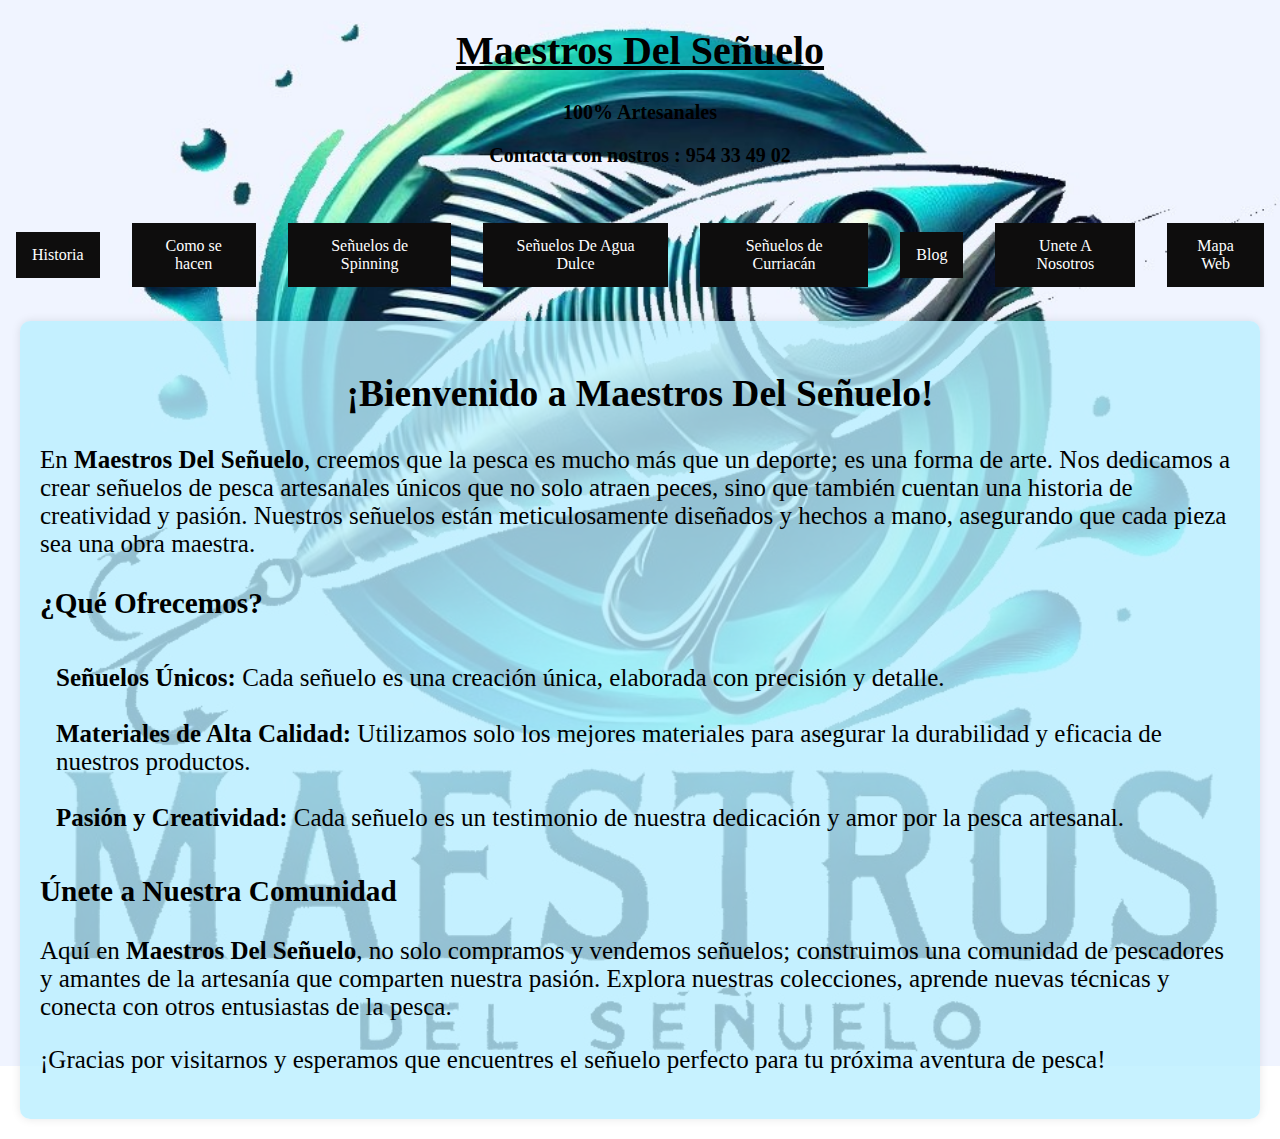
<file: index.html>
<!DOCTYPE html>
<html lang="en">
<head>
    <meta charset="UTF-8">
    <meta name="viewport" content="width=device-width, initial-scale=1.0">
    <title>INDICE</title>
</head>
<style>
    body {
        background-image: url('imagenes/Proyecto\ nuevo1.jpg'); /* Fondo de pantalla con imagen */
        background-size: cover; /* La imagen cubre toda la pantalla */
        background-repeat: no-repeat; /* La imagen no se repite */
        background-attachment: fixed; /* La imagen de fondo está fija al desplazarse */
        margin: 0; 
        padding: 0; 
    }

    .contenido {
        display: flex;
        margin: 20px;
        font-size: 25px; 
    }

    ul {
        list-style-type: none; 
        margin: 0;
        padding: 0; 
        width: 150px; 
        height: max-content; 
    }

    .horizontal {
        display: flex; 
        list-style-type: none; 
        margin: 0; 
        padding: 0; 
        justify-content: center; 
        align-items: center; 
    }

    .horizontal li {
        float: left; 
    }

    .horizontal li a {
        display: block; 
        color: rgb(255, 255, 255); 
        text-align: center; 
        padding: 14px 16px; 
        text-decoration: none; 
        align-items: center;
    }

    .horizontal li a:hover {
        background-color: #fdfcfc; 
    }

    li {
        padding: 14px 16px; 
    }

    li a {
        text-decoration: none; 
        display: block; 
        background-color: rgb(14, 13, 13); 
        text-align: center;
    }

    li a:hover {
        background-color: #555; 
        color: rgb(6, 207, 214); 
    }

    .intro {
        padding: 20px; 
        background-color: rgba(185, 239, 255, 0.8); /* Fondo de color transparente */
        border-radius: 10px; /* Esquinas redondeadas */
        box-shadow: 0px 0px 10px rgba(0, 0, 0, 0.1); 
        flex-grow: 1; /* Esto hace que el contenedor ocupe el espacio disponible */
    }

    .intro ul {
        width: 100%; 
        background-color: transparent; /* Fondo transparente */
    }

    .intro ul li {
        background-color: transparent; /* Fondo transparente de los elementos de la lista */
    }
</style>
<body>
    <u><h1 style="text-align: center;font-size: 40px;">Maestros Del Señuelo</h1></u> 
    <b><sub><p style="text-align: center;font-size: 20px;">100% Artesanales</p></sub></b> 
    <b><sup><p style="text-align: center;font-size: 20px;">Contacta con nostros : 954 33 49 02</p></sup></b> 
    <br>
    <ol class="horizontal">  <!-- Lista ordenada para el indice horizontal de la pagina -->
        <li><a href="Historia.html">Historia</a></li> 
        <li><a href="Como se hacen.html">Como se hacen</a></li> 
        <li><a href="Catalogo1.html">Señuelos de Spinning</a></li> 
        <li><a href="Catalogo2.html">Señuelos De Agua Dulce </a></li> 
        <li><a href="Catalogo3.html">Señuelos de Curriacán</a></li> 
        <li><a href="Blog.html">Blog</a></li> 
        <li><a href="Formulario.html">Unete A Nosotros</a></li> 
        <li><a href="mapaWeb.drawio.html">Mapa Web</a></li> 
        <br>
    </ol> 
    <div class="contenido">
        <div class="intro">
            <h2 style="text-align: center;">¡Bienvenido a Maestros Del Señuelo!</h2> 
            <p>
                En <b>Maestros Del Señuelo</b>, creemos que la pesca es mucho más que un deporte; es una forma de arte. Nos dedicamos a crear señuelos de pesca artesanales únicos que no solo atraen peces, sino que también cuentan una historia de creatividad y pasión. Nuestros señuelos están meticulosamente diseñados y hechos a mano, asegurando que cada pieza sea una obra maestra.
            </p> 
            <h3>¿Qué Ofrecemos?</h3> 
            <ul>
                <li><b>Señuelos Únicos:</b> Cada señuelo es una creación única, elaborada con precisión y detalle.</li>
                <li><b>Materiales de Alta Calidad:</b> Utilizamos solo los mejores materiales para asegurar la durabilidad y eficacia de nuestros productos.</li> 
                <li><b>Pasión y Creatividad:</b> Cada señuelo es un testimonio de nuestra dedicación y amor por la pesca artesanal.</li> 
            </ul>
            <h3>Únete a Nuestra Comunidad</h3> 
            <p>
                Aquí en <b>Maestros Del Señuelo</b>, no solo compramos y vendemos señuelos; construimos una comunidad de pescadores y amantes de la artesanía que comparten nuestra pasión. Explora nuestras colecciones, aprende nuevas técnicas y conecta con otros entusiastas de la pesca.
            </p> 
            <p>
                ¡Gracias por visitarnos y esperamos que encuentres el señuelo perfecto para tu próxima aventura de pesca! 
            </p> 
        </div> 
    </div> 
</body>
</html>
</file>
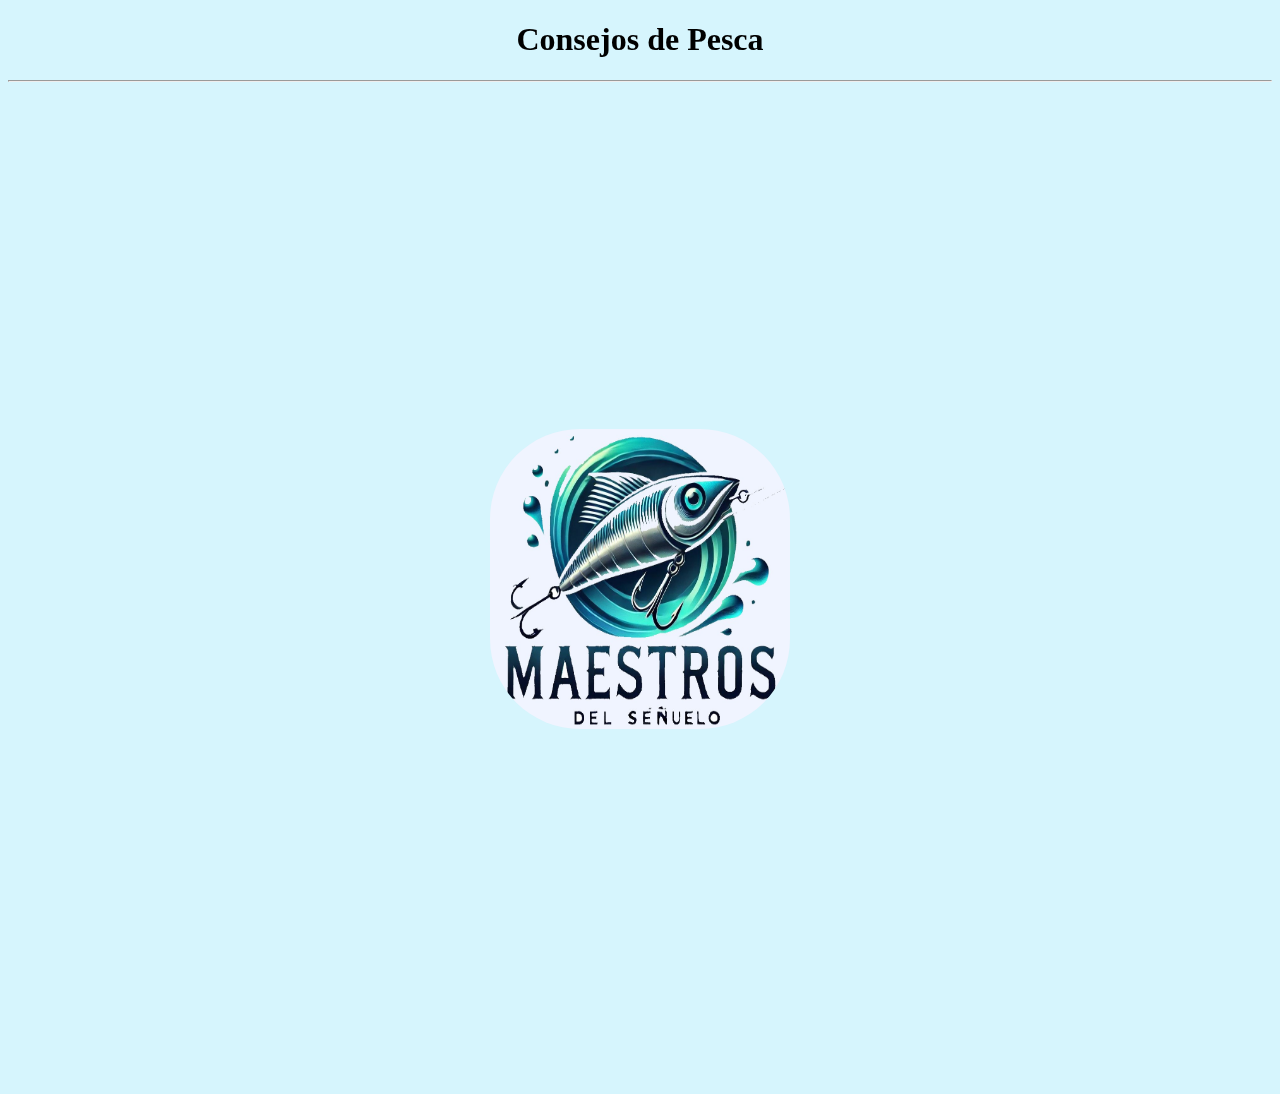
<file: Blog.html>
<!DOCTYPE html>
<html lang="en">
<head>
    <meta charset="UTF-8">
    <meta name="viewport" content="width=device-width, initial-scale=1.0">
    <title>Blog</title>
    <style>
        body{
            background-color: rgba(204, 243, 253, 0.8);
        }

        img {
           width: 300px;
           height: 300px;
            margin: 20px 0;
            display: block;
            margin-left: auto;
            margin-right: auto;
            border-radius: 30%; /* Hace la imagen redonda */
        }
     
  
    </style>
</head>
<body>
    <h1 style="text-align: center;">Consejos de Pesca</h1>
    <hr>
    <iframe width="560" height="315" src="https://www.youtube.com/embed/ySvZyBfQXmE?si=6pF2DcX33QHynr-5" title="YouTube video player" frameborder="0" allow="accelerometer; autoplay; clipboard-write; encrypted-media; gyroscope; picture-in-picture; web-share" referrerpolicy="strict-origin-when-cross-origin" allowfullscreen></iframe>
    <iframe width="560" height="315" src="https://www.youtube.com/embed/ASrV2u-Stz0?si=8XwWPDR9fpANNMyu" title="YouTube video player" frameborder="0" allow="accelerometer; autoplay; clipboard-write; encrypted-media; gyroscope; picture-in-picture; web-share" referrerpolicy="strict-origin-when-cross-origin" allowfullscreen style="float: right;"></iframe>
    <br>
    <a href="index.html"><img src="imagenes/Proyecto nuevo1.jpg" alt=""></a>
    <iframe width="560" height="315" src="https://www.youtube.com/embed/_3SJUgZlntc?si=CzW5LL5OQl3BsQ67" title="YouTube video player" frameborder="0" allow="accelerometer; autoplay; clipboard-write; encrypted-media; gyroscope; picture-in-picture; web-share" referrerpolicy="strict-origin-when-cross-origin" allowfullscreen style="float: right;"></iframe>
    <br>
    <iframe width="560" height="315" src="https://www.youtube.com/embed/IUwFAgJWAr8?si=6axOsD2-V3FxVCJ_" title="YouTube video player" frameborder="0" allow="accelerometer; autoplay; clipboard-write; encrypted-media; gyroscope; picture-in-picture; web-share" referrerpolicy="strict-origin-when-cross-origin" allowfullscreen></iframe>
   
</body>
</html>
</file>
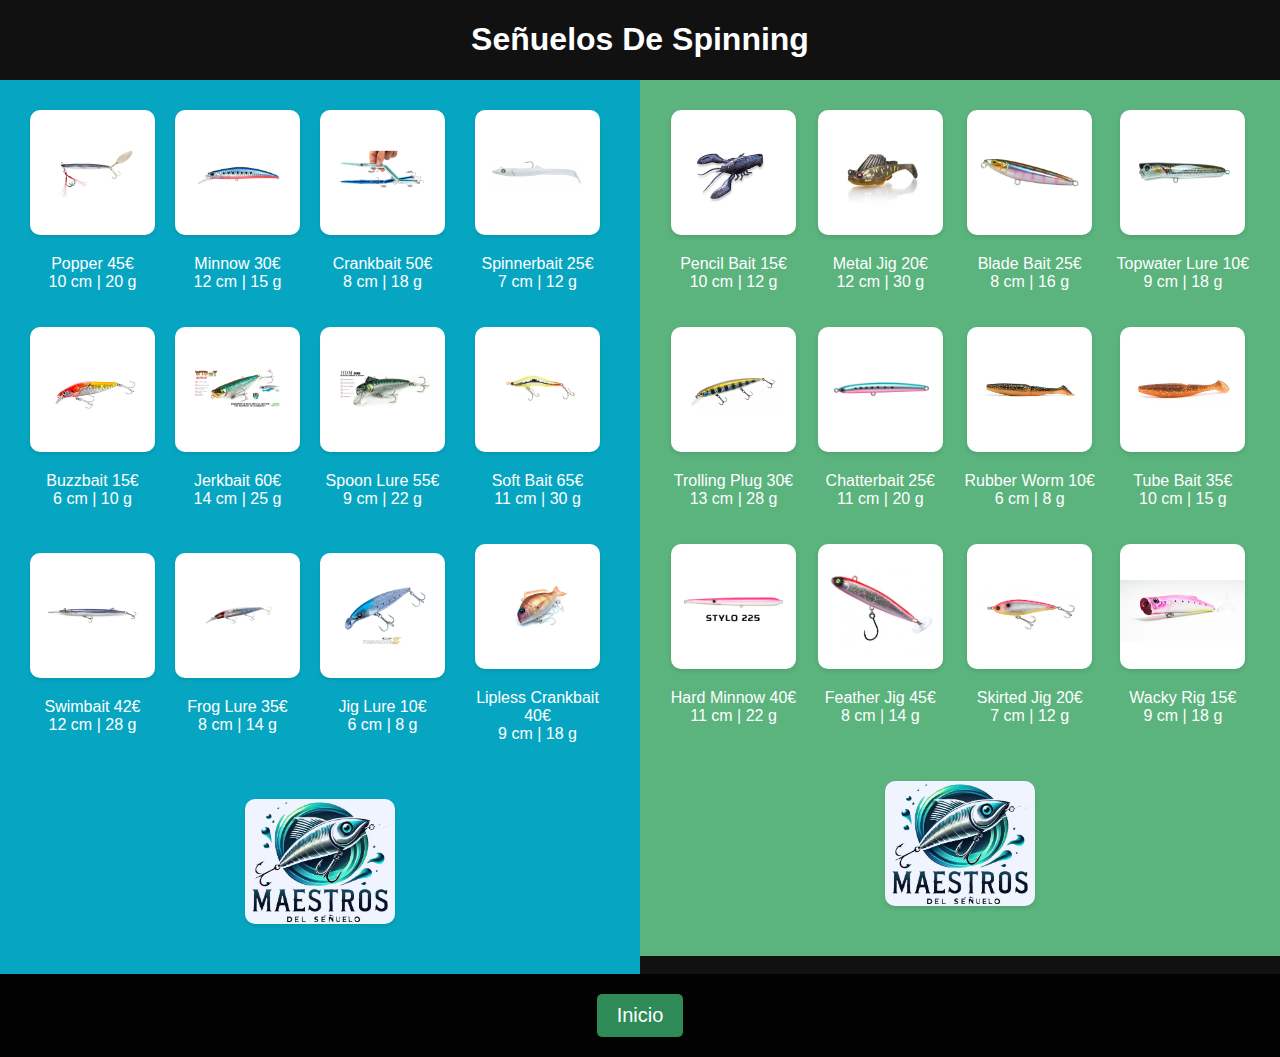
<file: Catalogo1.html>
<!DOCTYPE html>
<html lang="en">
<head>
    <meta charset="UTF-8">
    <meta name="viewport" content="width=device-width, initial-scale=1.0">
    <title>Catálogo</title>
    <link rel="stylesheet" href="estilosCatalogos.css"><!-- Te lleva a una pagina de estilos css-->
</head>
<body>
    <h1 style="text-align: center; color: white;">Señuelos De Spinning</h1>
    <div class="container">
        <div id="azul" class="derecha">
            <table> <!-- Tabla donde se almacena el catalogo -->
                <tr>
                    <td><img src="imagenes/catalogo1/catalogo1.jpg" alt="Popper"><p>Popper 45€<br>10 cm | 20 g</p></td>
                    <td><img src="imagenes/catalogo1/catalogo2.jpg" alt="Minnow"><p>Minnow 30€<br>12 cm | 15 g</p></td>
                    <td><img src="imagenes/catalogo1/catalogo3.jpg" alt="Crankbait"><p>Crankbait 50€<br>8 cm | 18 g</p></td>
                    <td><img src="imagenes/catalogo1/catalogo4.jpg" alt="Spinnerbait"><p>Spinnerbait 25€<br>7 cm | 12 g</p></td>
                </tr>
                <tr>
                    <td><img src="imagenes/catalogo1/catalago5.jpg" alt="Buzzbait"><p>Buzzbait 15€<br>6 cm | 10 g</p></td>
                    <td><img src="imagenes/catalogo1/catalogo6.jpg" alt="Jerkbait"><p>Jerkbait 60€<br>14 cm | 25 g</p></td>
                    <td><img src="imagenes/catalogo1/catalogo7.jpg" alt="Spoon Lure"><p>Spoon Lure 55€<br>9 cm | 22 g</p></td>
                    <td><img src="imagenes/catalogo1/catalogo8.jpg" alt="Soft Bait"><p>Soft Bait 65€<br>11 cm | 30 g</p></td>
                </tr>
                <tr>
                    <td><img src="imagenes/catalogo1/catalogo9.jpg" alt="Swimbait"><p>Swimbait 42€<br>12 cm | 28 g</p></td>
                    <td><img src="imagenes/catalogo1/catalogo10.jpg" alt="Frog Lure"><p>Frog Lure 35€<br>8 cm | 14 g</p></td>
                    <td><img src="imagenes/catalogo1/catalogo11.jpg" alt="Jig Lure"><p>Jig Lure 10€<br>6 cm | 8 g</p></td>
                    <td><img src="imagenes/catalogo1/catalogo12.jpg" alt="Lipless Crankbait"><p>Lipless Crankbait 40€<br>9 cm | 18 g</p></td>
                </tr>
                <tr>
                    <td colspan="4"><img src="imagenes/Proyecto nuevo1.jpg" alt="Escudo Betis" class="imagen"></td>
                </tr>
            </table>
        </div>
        <div id="verde" class="izquierda">
            <table>
                <tr>
                    <td><img src="imagenes/catalogo2/catalogo1.jpg" alt="Pencil Bait"><p>Pencil Bait 15€<br>10 cm | 12 g</p></td>
                    <td><img src="imagenes/catalogo2/catalogo2.jpg" alt="Metal Jig"><p>Metal Jig 20€<br>12 cm | 30 g</p></td>
                    <td><img src="imagenes/catalogo2/catalogo3.jpg" alt="Blade Bait"><p>Blade Bait 25€<br>8 cm | 16 g</p></td>
                    <td><img src="imagenes/catalogo2/catalago4.jpg" alt="Topwater Lure"><p>Topwater Lure 10€<br>9 cm | 18 g</p></td>
                </tr>
                <tr>
                    <td><img src="imagenes/catalogo2/catalogo5.jpg" alt="Trolling Plug"><p>Trolling Plug 30€<br>13 cm | 28 g</p></td>
                    <td><img src="imagenes/catalogo2/catalogo6.jpg" alt="Chatterbait"><p>Chatterbait 25€<br>11 cm | 20 g</p></td>
                    <td><img src="imagenes/catalogo2/catalogo7.jpg" alt="Rubber Worm"><p>Rubber Worm 10€<br>6 cm | 8 g</p></td>
                    <td><img src="imagenes/catalogo2/catalogo8.jpg" alt="Tube Bait"><p>Tube Bait 35€<br>10 cm | 15 g</p></td>
                </tr>
                <tr>
                    <td><img src="imagenes/catalogo2/catalogo9.jpg" alt="Hard Minnow"><p>Hard Minnow 40€<br>11 cm | 22 g</p></td>
                    <td><img src="imagenes/catalogo2/catalogo10.jpg" alt="Feather Jig"><p>Feather Jig 45€<br>8 cm | 14 g</p></td>
                    <td><img src="imagenes/catalogo2/catalogo11.jpg" alt="Skirted Jig"><p>Skirted Jig 20€<br>7 cm | 12 g</p></td>
                    <td><img src="imagenes/catalogo2/catalogo12.jpg" alt="Wacky Rig"><p>Wacky Rig 15€<br>9 cm | 18 g</p></td>
                </tr>
                <tr>
                    <td colspan="4"><img src="imagenes/Proyecto nuevo1.jpg" alt="Escudo Sevilla" class="imagen"></td>
                </tr>
            </table>
        </div>
    </div>
    <footer>
        <a href="index.html"><input type="button" value="Inicio"></a><!--Boton que al pulsarlo te lleva a la pagina de inicio-->
    </footer>
</body>
</html>
</file>
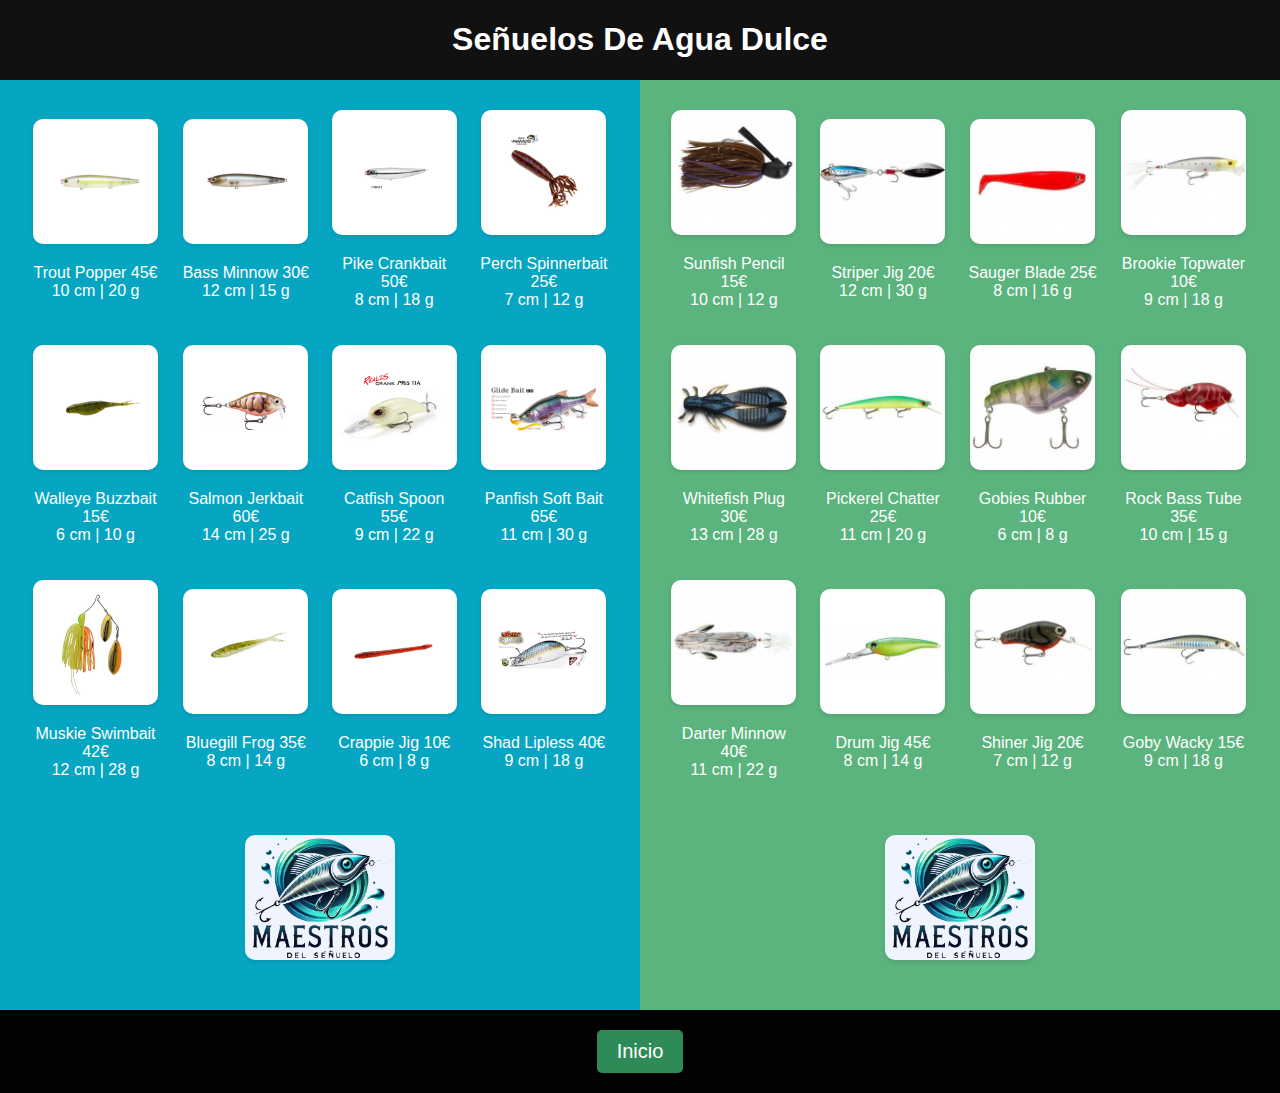
<file: Catalogo2.html>
<!DOCTYPE html>
<html lang="en">
<head>
    <meta charset="UTF-8">
    <meta name="viewport" content="width=device-width, initial-scale=1.0">
    <title>Catalogo2</title>
    <link rel="stylesheet" href="estilosCatalogos.css"><!-- Te lleva a una pagina de estilos css-->
</head>
<body>
<h1 style="text-align: center; color: white;">Señuelos De Agua Dulce</h1>
<div class="container">
    <div id="azul" class="derecha">
        <table><!-- Tabla donde se almacena el catalogo -->
            <tr>
                <td><img src="imagenes/aguaDulce/foto1.jpg" alt="Trout Popper"><p>Trout Popper 45€<br>10 cm | 20 g</p></td>
                <td><img src="imagenes/aguaDulce/foto2.jpg" alt="Bass Minnow"><p>Bass Minnow 30€<br>12 cm | 15 g</p></td>
                <td><img src="imagenes/aguaDulce/foto3.jpg" alt="Pike Crankbait"><p>Pike Crankbait 50€<br>8 cm | 18 g</p></td>
                <td><img src="imagenes/aguaDulce/foto4.jpg" alt="Perch Spinnerbait"><p>Perch Spinnerbait 25€<br>7 cm | 12 g</p></td>
            </tr>
            <tr>
                <td><img src="imagenes/aguaDulce/foto5.jpg" alt="Walleye Buzzbait"><p>Walleye Buzzbait 15€<br>6 cm | 10 g</p></td>
                <td><img src="imagenes/aguaDulce/foto6.jpg" alt="Salmon Jerkbait"><p>Salmon Jerkbait 60€<br>14 cm | 25 g</p></td>
                <td><img src="imagenes/aguaDulce/foto7.jpg" alt="Catfish Spoon"><p>Catfish Spoon 55€<br>9 cm | 22 g</p></td>
                <td><img src="imagenes/aguaDulce/foto8.jpg" alt="Panfish Soft Bait"><p>Panfish Soft Bait 65€<br>11 cm | 30 g</p></td>
            </tr>
            <tr>
                <td><img src="imagenes/aguaDulce/foto9.jpg" alt="Muskie Swimbait"><p>Muskie Swimbait 42€<br>12 cm | 28 g</p></td>
                <td><img src="imagenes/aguaDulce/foto10.jpg" alt="Bluegill Frog"><p>Bluegill Frog 35€<br>8 cm | 14 g</p></td>
                <td><img src="imagenes/aguaDulce/foto11.jpg" alt="Crappie Jig"><p>Crappie Jig 10€<br>6 cm | 8 g</p></td>
                <td><img src="imagenes/aguaDulce/foto12.jpg" alt="Shad Lipless"><p>Shad Lipless 40€<br>9 cm | 18 g</p></td>
            </tr>
            <tr>
                <td colspan="4"><img src="imagenes/Proyecto nuevo1.jpg" alt="Escudo Betis" class="imagen"></td>
            </tr>
        </table>
    </div>
    <div id="verde" class="izquierda">
        <table>
            <tr>
                <td><img src="imagenes/aguaDulce/foto13.jpg" alt="Sunfish Pencil"><p>Sunfish Pencil 15€<br>10 cm | 12 g</p></td>
                <td><img src="imagenes/aguaDulce/foto14.jpg" alt="Striper Jig"><p>Striper Jig 20€<br>12 cm | 30 g</p></td>
                <td><img src="imagenes/aguaDulce/foto15.jpg" alt="Sauger Blade"><p>Sauger Blade 25€<br>8 cm | 16 g</p></td>
                <td><img src="imagenes/aguaDulce/foto16.jpg" alt="Brookie Topwater"><p>Brookie Topwater 10€<br>9 cm | 18 g</p></td>
            </tr>
            <tr>
                <td><img src="imagenes/aguaDulce/foto17.jpg" alt="Whitefish Plug"><p>Whitefish Plug 30€<br>13 cm | 28 g</p></td>
                <td><img src="imagenes/aguaDulce/foto18.jpg" alt="Pickerel Chatter"><p>Pickerel Chatter 25€<br>11 cm | 20 g</p></td>
                <td><img src="imagenes/aguaDulce/foto19.jpg" alt="Gobies Rubber"><p>Gobies Rubber 10€<br>6 cm | 8 g</p></td>
                <td><img src="imagenes/aguaDulce/foto20.jpg" alt="Rock Bass Tube"><p>Rock Bass Tube 35€<br>10 cm | 15 g</p></td>
            </tr>
            <tr>
                <td><img src="imagenes/aguaDulce/foto21.jpg" alt="Darter Minnow"><p>Darter Minnow 40€<br>11 cm | 22 g</p></td>
                <td><img src="imagenes/aguaDulce/foto22.jpg" alt="Drum Jig"><p>Drum Jig 45€<br>8 cm | 14 g</p></td>
                <td><img src="imagenes/aguaDulce/foto23.jpg" alt="Shiner Jig"><p>Shiner Jig 20€<br>7 cm | 12 g</p></td>
                <td><img src="imagenes/aguaDulce/foto24.jpg" alt="Goby Wacky"><p>Goby Wacky 15€<br>9 cm | 18 g</p></td>
            </tr>
            <tr>
                <td colspan="4"><img src="imagenes/Proyecto nuevo1.jpg" alt="Escudo Sevilla" class="imagen"></td>
            </tr>
        </table>
    </div>
</div>
<footer>
    <a href="index.html"><input type="button" value="Inicio"></a><!--Boton que al pulsarlo te lleva a la pagina de inicio-->
</footer>
</body>
</html>
</file>
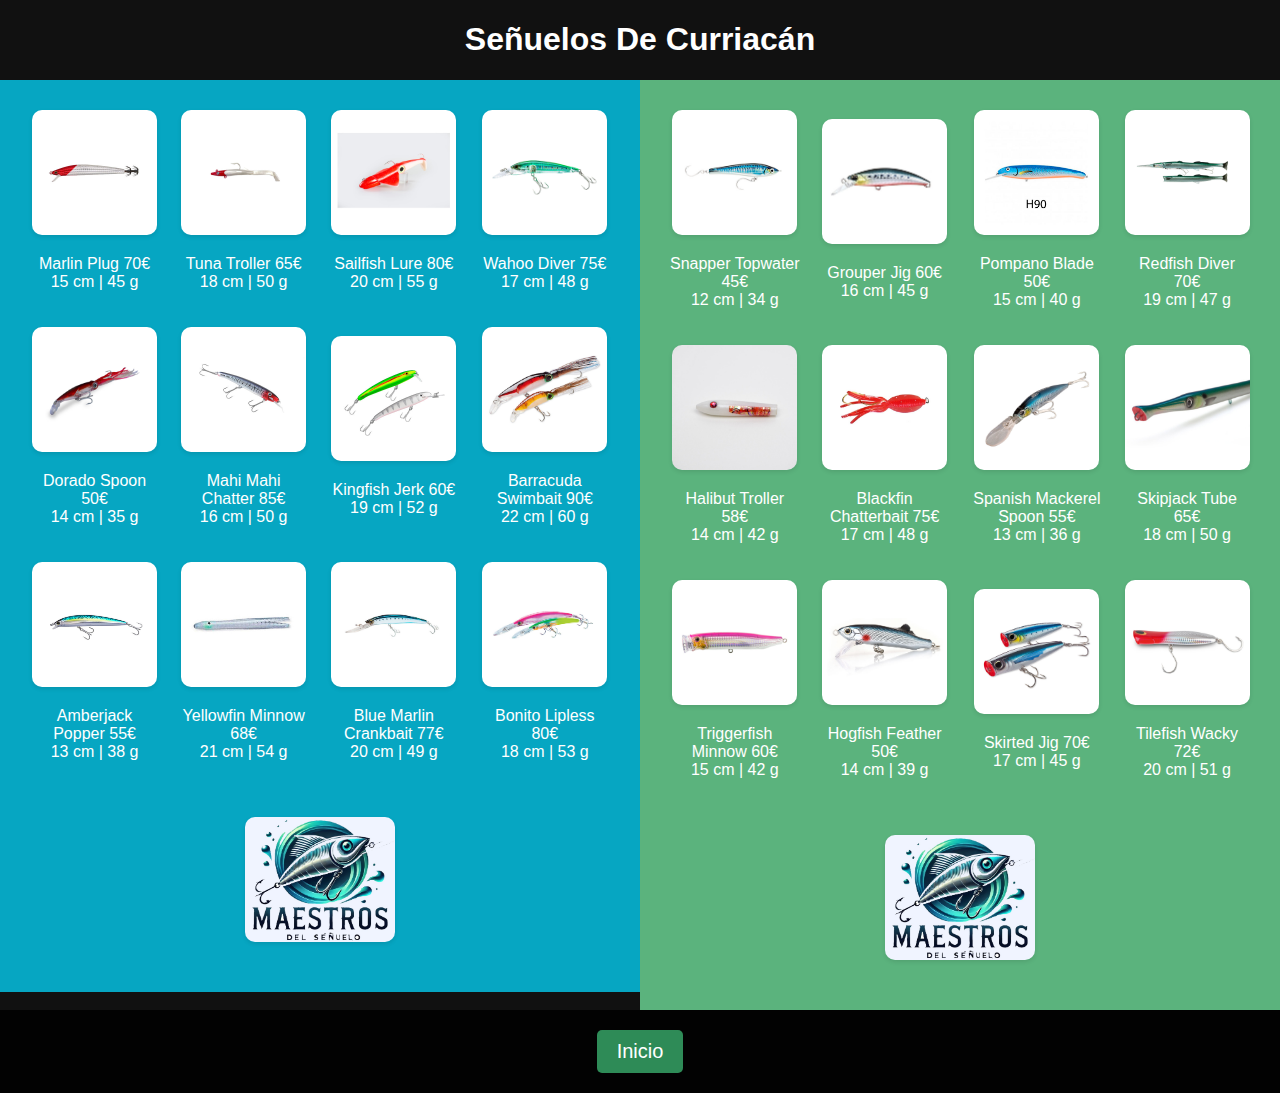
<file: Catalogo3.html>
<!DOCTYPE html>
<html lang="en">
<head>
    <meta charset="UTF-8">
    <meta name="viewport" content="width=device-width, initial-scale=1.0">
    <title>Catalogo3</title>
    <link rel="stylesheet" href="estilosCatalogos.css"><!-- Te lleva a una pagina de estilos css-->
</head>
<body>
<h1 style="text-align: center; color: white;">Señuelos De Curriacán</h1>
<div class="container">
    <div id="azul" class="derecha">
        <table><!-- Tabla donde se almacena el catalogo -->
            <tr>
                <td><img src="imagenes/señuelosCurriacan/foto1.jpg" alt="Marlin Plug"><p>Marlin Plug 70€<br>15 cm | 45 g</p></td>
                <td><img src="imagenes/señuelosCurriacan/foto2.jpg" alt="Tuna Troller"><p>Tuna Troller 65€<br>18 cm | 50 g</p></td>
                <td><img src="imagenes/señuelosCurriacan/foto3.jpg" alt="Sailfish Lure"><p>Sailfish Lure 80€<br>20 cm | 55 g</p></td>
                <td><img src="imagenes/señuelosCurriacan/foto4.jpg" alt="Wahoo Diver"><p>Wahoo Diver 75€<br>17 cm | 48 g</p></td>
            </tr>
            <tr>
                <td><img src="imagenes/señuelosCurriacan/foto5.jpg" alt="Dorado Spoon"><p>Dorado Spoon 50€<br>14 cm | 35 g</p></td>
                <td><img src="imagenes/señuelosCurriacan/foto6.jpg" alt="Mahi Mahi Chatter"><p>Mahi Mahi Chatter 85€<br>16 cm | 50 g</p></td>
                <td><img src="imagenes/señuelosCurriacan/foto7.jpg" alt="Kingfish Jerk"><p>Kingfish Jerk 60€<br>19 cm | 52 g</p></td>
                <td><img src="imagenes/señuelosCurriacan/foto8.jpg" alt="Barracuda Swimbait"><p>Barracuda Swimbait 90€<br>22 cm | 60 g</p></td>
            </tr>
            <tr>
                <td><img src="imagenes/señuelosCurriacan/foto9.jpg" alt="Amberjack Popper"><p>Amberjack Popper 55€<br>13 cm | 38 g</p></td>
                <td><img src="imagenes/señuelosCurriacan/foto10.jpg" alt="Yellowfin Minnow"><p>Yellowfin Minnow 68€<br>21 cm | 54 g</p></td>
                <td><img src="imagenes/señuelosCurriacan/foto11.jpg" alt="Blue Marlin Crankbait"><p>Blue Marlin Crankbait 77€<br>20 cm | 49 g</p></td>
                <td><img src="imagenes/señuelosCurriacan/foto12.jpg" alt="Bonito Lipless"><p>Bonito Lipless 80€<br>18 cm | 53 g</p></td>
            </tr>
            <tr>
                <td colspan="4"><img src="imagenes/Proyecto nuevo1.jpg" alt="Escudo Betis" class="imagen"></td>
            </tr>
        </table>
    </div>
    <div id="verde" class="izquierda">
        <table>
            <tr>
                <td><img src="imagenes/señuelosCurriacan/foto13.jpg" alt="Snapper Topwater"><p>Snapper Topwater 45€<br>12 cm | 34 g</p></td>
                <td><img src="imagenes/señuelosCurriacan/foto14.jpg" alt="Grouper Jig"><p>Grouper Jig 60€<br>16 cm | 45 g</p></td>
                <td><img src="imagenes/señuelosCurriacan/foto15.jpg" alt="Pompano Blade"><p>Pompano Blade 50€<br>15 cm | 40 g</p></td>
                <td><img src="imagenes/señuelosCurriacan/foto16.jpg" alt="Redfish Diver"><p>Redfish Diver 70€<br>19 cm | 47 g</p></td>
            </tr>
            <tr>
                <td><img src="imagenes/señuelosCurriacan/foto17.jpg" alt="Halibut Troller"><p>Halibut Troller 58€<br>14 cm | 42 g</p></td>
                <td><img src="imagenes/señuelosCurriacan/foto18.jpg" alt="Blackfin Chatterbait"><p>Blackfin Chatterbait 75€<br>17 cm | 48 g</p></td>
                <td><img src="imagenes/señuelosCurriacan/foto19.jpg" alt="Spanish Mackerel Spoon"><p>Spanish Mackerel Spoon 55€<br>13 cm | 36 g</p></td>
                <td><img src="imagenes/señuelosCurriacan/foto20.jpg" alt="Skipjack Tube"><p>Skipjack Tube 65€<br>18 cm | 50 g</p></td>
            </tr>
            <tr>
                <td><img src="imagenes/señuelosCurriacan/foto21.jpg" alt="Triggerfish Minnow"><p>Triggerfish Minnow 60€<br>15 cm | 42 g</p></td>
                <td><img src="imagenes/señuelosCurriacan/foto22.jpg" alt="Hogfish Feather"><p>Hogfish Feather 50€<br>14 cm | 39 g</p></td>
                <td><img src="imagenes/señuelosCurriacan/foto23.jpg" alt="Skirted Jig"><p>Skirted Jig 70€<br>17 cm | 45 g</p></td>
                <td><img src="imagenes/señuelosCurriacan/foto24.jpg" alt="Tilefish Wacky"><p>Tilefish Wacky 72€<br>20 cm | 51 g</p></td>
            </tr>
            <tr>
                <td colspan="4"><img src="imagenes/Proyecto nuevo1.jpg" alt="Escudo Sevilla" class="imagen"></td>
            </tr>
        </table>
    </div>
</div>
<footer>
    <a href="index.html"><input type="button" value="Inicio"></a><!--Boton que al pulsarlo te lleva a la pagina de inicio-->
</footer>
</body>
</html>
</file>
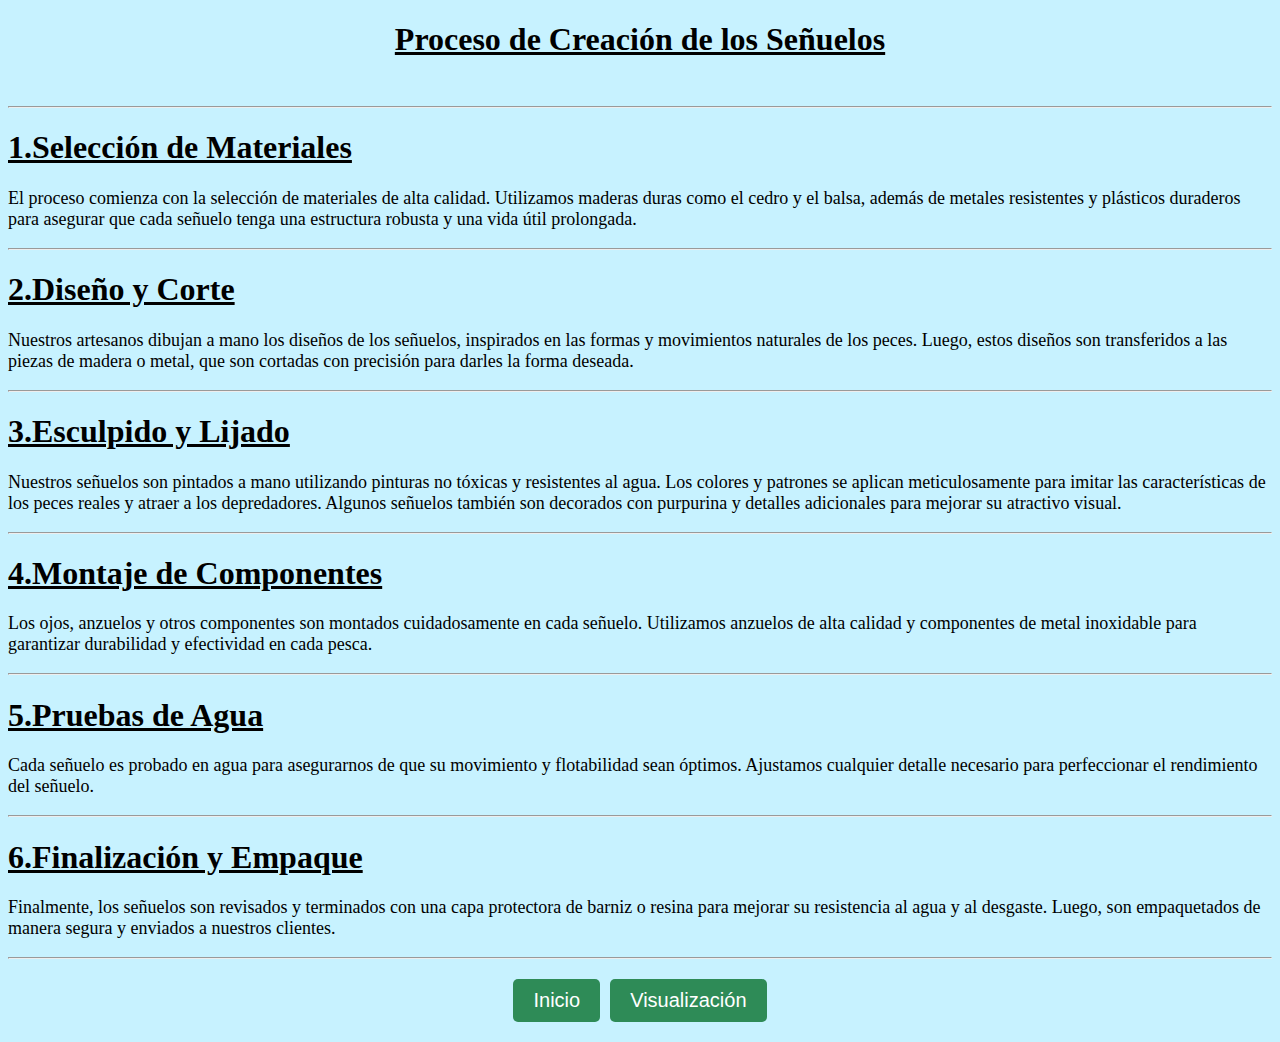
<file: Como se hacen.html>
<!DOCTYPE html>
<html lang="en">
<head>
    <meta charset="UTF-8">
    <meta name="viewport" content="width=device-width, initial-scale=1.0">
    <title>Como se hacen </title>
    <style>
        body{
            background-color: rgba(185, 239, 255, 0.8);
        }
        p{
            font-size: 18px;
        }
        .button-container {
            display: flex;
            justify-content: center;
            margin: 20px;
        }
        input[type="button"] {
            padding: 10px 20px;
            font-size:20px;
            background-color: #2e8b57;
            color: #fff;
            border: none;
            border-radius: 5px;
           
            transition: background-color 0.3s ease;
        }
        input[type="button"]:hover {
            background-color: #1e5b3a;
        }
        h1 ,hr,br,p,u,div {
            animation: aparicion 2s ease-in-out;
        }
        @keyframes aparicion {
            from { opacity: 0; }
            to { opacity: 1; }
        }
    </style>
</head>
<body>
   <u><h1 style="text-align: center;">Proceso de Creación de los Señuelos</h1></u>
    <br><hr>
<u><h1>1.Selección de Materiales</h1></u>
<p>El proceso comienza con la selección de materiales de alta calidad. Utilizamos maderas duras como el cedro y el balsa, además de metales resistentes y plásticos duraderos para asegurar que cada señuelo tenga una estructura robusta y una vida útil prolongada.</p>
<hr>
<u><h1>2.Diseño y Corte</h1></u>
<p>Nuestros artesanos dibujan a mano los diseños de los señuelos, inspirados en las formas y movimientos naturales de los peces. Luego, estos diseños son transferidos a las piezas de madera o metal, que son cortadas con precisión para darles la forma deseada.</p>
<hr>
<u><h1>3.Esculpido y Lijado</h1></u>
<p>Nuestros señuelos son pintados a mano utilizando pinturas no tóxicas y resistentes al agua. Los colores y patrones se aplican meticulosamente para imitar las características de los peces reales y atraer a los depredadores. Algunos señuelos también son decorados con purpurina y detalles adicionales para mejorar su atractivo visual.</p>
<hr>
<u><h1>4.Montaje de Componentes</h1></u>
<p>Los ojos, anzuelos y otros componentes son montados cuidadosamente en cada señuelo. Utilizamos anzuelos de alta calidad y componentes de metal inoxidable para garantizar durabilidad y efectividad en cada pesca.</p>
<hr>
<u><h1>5.Pruebas de Agua</h1></u>
<p>Cada señuelo es probado en agua para asegurarnos de que su movimiento y flotabilidad sean óptimos. Ajustamos cualquier detalle necesario para perfeccionar el rendimiento del señuelo.</p>
<hr>
<u><h1>6.Finalización y Empaque</h1></u>
<p>Finalmente, los señuelos son revisados y terminados con una capa protectora de barniz o resina para mejorar su resistencia al agua y al desgaste. Luego, son empaquetados de manera segura y enviados a nuestros clientes.</p>
<hr>
<div class="button-container">
    <a href="index.html"><input type="button" value="Inicio" class="aparicion"></a>
    <input type="button" value="Visualización" class="aparicion" style="margin-left: 10px;" onclick="openFullscreen()">

    <script>/* Sirve para que cuando al pinchar en el boton de visualizacion se abra un video en pantalla completa. Ademas en el boton hay que poner onclick para que al momento de clickar se abra el video*/
    function openFullscreen() {
        let url = "https://www.youtube.com/embed/od8UU0ZiOvM?autoplay=1&fs=1";
        let win = window.open(url, '_blank');
        if (win) {
            win.moveTo(0, 0);
            win.resizeTo(screen.width, screen.height);
            win.focus();
            win.onload = function() {
                win.document.querySelector('video').requestFullscreen();
            };
        }
    }
    </script>
    
    

    
</div>
</body>
</html>
</file>
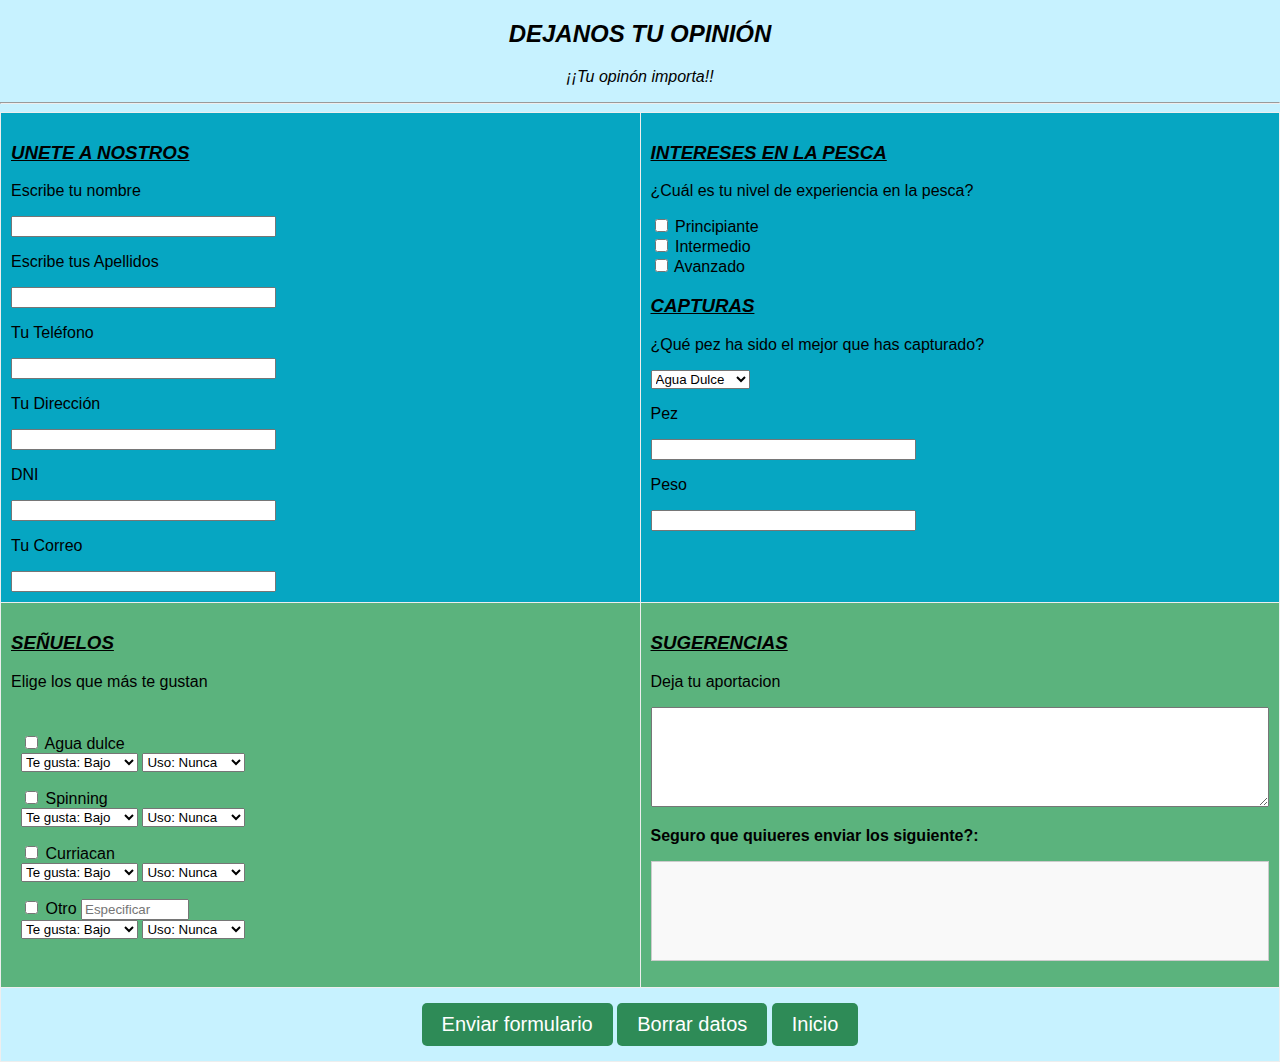
<file: Formulario.html>
<!DOCTYPE html>
<html lang="en">
<head>
    <meta charset="UTF-8">
    <meta name="viewport" content="width=device-width, initial-scale=1.0">
    <title>Formulario</title>

    <style>
        * {
            font-family: 'Franklin Gothic Medium', 'Arial Narrow', Arial, sans-serif;
        }
        body {
            width: 100%;
            margin: 0;
            padding: 0;
            background-color: rgba(185, 239, 255, 0.8);
        }

        .tabla {
            border: 0;
            padding: 12px;
            border-spacing: 5px;
            width: 100%;
            border-collapse: collapse;
            background-color: white;
        }
        #p {
            text-align: left;
        }
        .idioma-nivel {
            display: flex;
            justify-content: space-between;
            margin-bottom: 10px;
        }

        #comentario {
            width: 100%;
            height: 100px;
            box-sizing: border-box;
        }

        #preview {
            width: 100%;
            height: 100px;
            border: 1px solid #ccc;
            padding: 10px;
            background-color: #f9f9f9;
            box-sizing: border-box;
            overflow-y: auto;
        }
        input[type="button"], input[type="submit"], input[type="reset"] {
            padding: 10px 20px;
            font-size: 20px;
            background-color: #2e8b57;
            color: #fff;
            border: none;
            border-radius: 5px;
            cursor: pointer;
            transition: background-color 0.3s ease;
        }

        input[type="button"]:hover, input[type="submit"]:hover, input[type="reset"]:hover {
            background-color: #1e5b3a;
        }
    </style>
</head>
<body>
    <form action="hsilben979@g.educaand.es" method="post" enctype="text/plain">
       <i><h2 align="center">DEJANOS TU OPINIÓN</h2></i>
        <i><p style="text-align: center;"> ¡¡Tu opinón importa!!</p></i>
        <hr>

        <table class="tabla" border="1" cellpadding="10" cellspacing="5">
            <tr>
                <td style="background-color: #06a6c2;; width: 50%;" valign="top">
                    <i><u><h3 style="font-family: Sans-serif">UNETE A NOSTROS</h3></u></i>
                    <p id="p"><label for="Nombre">Escribe tu nombre </label></p>
                    <input type="text" id="Nombre" name="Nombre" size="30" maxlength="30"/>
                    
                    <p id="p"><label for="Apellidos">Escribe tus Apellidos </label></p>
                    <input type="text" id="Apellidos" name="Apellidos" size="30" maxlength="30"/><br>
                    
                    <p id="p"><label for="Teléfono">Tu Teléfono </label></p>
                    <input type="text" id="Teléfono" name="Teléfono" size="30" maxlength="30"/><br>
                    
                    <p id="p"><label for="Dirección">Tu Dirección </label></p>
                    <input type="text" id="Dirección" name="Dirección" size="30" maxlength="30"/><br>
                    
                    <p id="p"><label for="DNI">DNI</label></p>
                    <input type="text" id="DNI" name="DNI" size="30" maxlength="30"/><br>
                    
                    <p id="p"><label for="Correo">Tu Correo </label></p>
                    <input type="text" id="Correo" name="Correo" size="30" maxlength="30"/><br>
                </td>

                <td style="background-color: #06a6c2;; width: 50%;" valign="top">
                    <i><u><h3 style="font-family: Sans-serif">INTERESES EN LA PESCA</h3></u></i>
                    <p id="p">¿Cuál es tu nivel de experiencia en la pesca?</p>
                    <input type="checkbox" id="PRINCIPIANTE" name="PRINCIPIANTE">
                    <label for="PRINCIPIANTE">Principiante</label><br>
                    <input type="checkbox" id="INTERMEDIO" name="INTERMEDIO">
                    <label for="INTERMEDIO">Intermedio</label><br>
                    <input type="checkbox" id="AVANZADO" name="AVANZADO">
                    <label for="AVANZADO">Avanzado</label><br>
               
        

                    
                
                    
                    <div class="transformado">
                        <i><u><h3 style="font-family: Sans-serif">CAPTURAS</h3></u></i>
                        <p id="p"><label for="captura">¿Qué pez ha sido el mejor que has capturado?</label></p>
                        <select id="captura" name="captura">
                            <option>Agua Dulce</option>
                            <option>Agua Salada</option>
                            <option>Ninguno</option>
                        </select>
                        <p id="p"><label for="captura">Pez</label></p>
                        <input type="text" id="pez" name="pez" size="30" maxlength="30"/><br>
                        <p id="p"><label for="captura">Peso</label></p>
                        <input type="text" id="peso" name="peso" size="30" maxlength="30"/><br>
                    </div>
                    </td>
                    </tr>
                    
                    <tr>
                        <td style="background-color: #5bb37d; width: 50%;" valign="top">
                            <i><u><h3 style="font-family: Sans-serif">SEÑUELOS</h3></u></i>
                            <p id="p">Elige los que más te gustan</p>
                            <div style="padding: 10px;">
                                <p>
                                    <input type="checkbox" id="Agua dulce" name="Agua dulce">
                                    <label for="Agua dulce">Agua dulce</label><br/>
                                    <select name="ingles_hablado">
                                        <option>Te gusta: Bajo</option>
                                        <option>Te gusta: Medio</option>
                                        <option>Te gusta: Alto</option>
                                    </select>
                                    <select name="ingles_escrito">
                                        <option>Uso: Nunca</option>
                                        <option>Uso: A veces</option>
                                        <option>Uso: Siempre</option>
                                    </select>
                                </p>
                    
                                <p>
                                    <input type="checkbox" id="Spinning" name="Spinning">
                                    <label for="Spinning">Spinning</label><br/>
                                    <select name="Spinning">
                                        <option>Te gusta: Bajo</option>
                                        <option>Te gusta: Medio</option>
                                        <option>Te gusta: Alto</option>
                                    </select>
                                    <select name="Spinning">
                                        <option>Uso: Nunca</option>
                                        <option>Uso: A veces</option>
                                        <option>Uso: Siempre</option>
                                    </select>
                                </p>
                    
                                <p>
                                    <input type="checkbox" id="Curriacan" name="Curriacan">
                                    <label for="Curriacan">Curriacan</label><br/>
                                    <select name="Curriacan-gusto">
                                        <option>Te gusta: Bajo</option>
                                        <option>Te gusta: Medio</option>
                                        <option>Te gusta: Alto</option>
                                    </select>
                                    <select name="Curriacan-uso">
                                        <option>Uso: Nunca</option>
                                        <option>Uso: A veces</option>
                                        <option>Uso: Siempre</option>
                                    </select>
                                </p>
                    
                                <p>
                                    <input type="checkbox" id="Otro" name="Otro">
                                    <label for="Otro">Otro</label>
                                    <input type="text" name="otro_idioma" placeholder="Especificar" style="width: 100px;">
                                    <br>
                                    <select name="otro">
                                        <option>Te gusta: Bajo</option>
                                        <option>Te gusta: Medio</option>
                                        <option>Te gusta: Alto</option>
                                    </select>
                                    <select name="otro">
                                        <option>Uso: Nunca</option>
                                        <option>Uso: A veces</option>
                                        <option>Uso: Siempre</option>
                                    </select>
                                </p>
                            </div>
                        </td>
                    
                        <td style="background-color:#5bb37d; width: 50%;" valign="top">
                            <i><u><h3 style="font-family: Sans-serif">SUGERENCIAS</h3></u></i>
                            <p id="p"><label for="comentario">Deja tu aportacion</label></p>
                            <textarea id="comentario" name="comentario" rows="3" cols="40" 
                                      oninput="document.getElementById('preview').innerText = this.value"></textarea><!-- Esto hace que el texto que se esta escribiendo al momento se este escribiendo en otro apartado al mismo tiempo-->
                            <p><b>Seguro que quiueres enviar los siguiente?:</b></p>
                            <p id="preview"></p>
                        </td>
                    </tr>
                    
                    <tr style="background-color: rgba(185, 239, 255, 0.8);">
                        <td colspan="2" align="center" style="padding: 15px;">
                            <input type="submit" value="Enviar formulario">
                            <input type="reset" value="Borrar datos">
                            <a href="index.html"><input type="button" value="Inicio"></a>
                        </td>
                    </tr>
                    
        </table>
    </form>
</body>
</html>
</file>
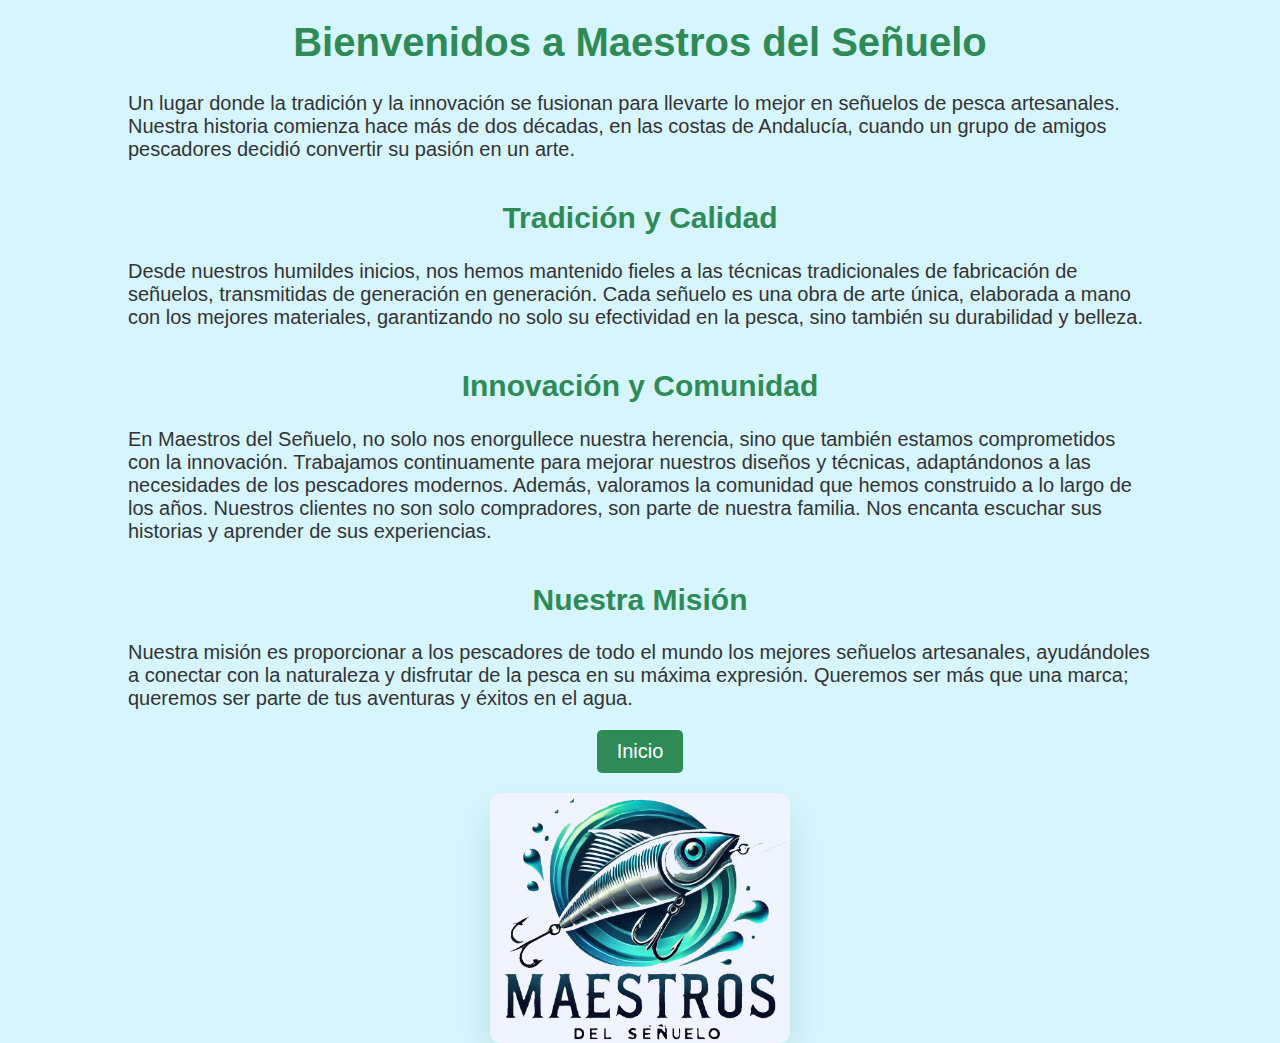
<file: Historia.html>
<!DOCTYPE html>
<html lang="en">
<head>
    <meta charset="UTF-8">
    <meta name="viewport" content="width=device-width, initial-scale=1.0">
    <title>Historia</title>
    <style>
        body {
            font-family: Arial, sans-serif;
            background-color: rgba(204, 243, 253, 0.8);
            color: #333;
            margin: 0;
            padding: 0;
        }
        h1, h2 {
            text-align: center;
            color: #2e8b57;
        }
        p {
            width: 80%;
            margin: 20px auto;
        }
        h1 {
            margin-top: 20px;
            font-size: 40px;
        }
        h2 {
            margin-top: 40px;
            font-size: 30px;
        }
        p {
            font-size: 20px;
        }
        .aparicion {
            animation: aparicion 2s ease-in-out;
        }
        @keyframes aparicion {
            from { opacity: 0; }
            to { opacity: 1; }
        }
        .button-container {
            display: flex;
            justify-content: center;
            margin: 20px;
        }
        input[type="button"] {
            padding: 10px 20px;
            font-size:20px;
            background-color: #2e8b57;
            color: #fff;
            border: none;
            border-radius: 5px;
            transition: background-color 0.3s ease;
        }
        input[type="button"]:hover {
            background-color: #1e5b3a;
        }
        .image-container {
            display: flex;
            justify-content: center;
            margin-top: 20px;
        }
        img {
            max-width: 300px;
            height: 250px;
            border-radius: 10px;
            box-shadow: 0 20px 40px rgba(0, 0, 0, 0.1);
        }
    </style>
</head>
<body>
    <h1 class="aparicion">Bienvenidos a Maestros del Señuelo</h1>
    <p class="aparicion">Un lugar donde la tradición y la innovación se fusionan para llevarte lo mejor en señuelos de pesca artesanales. Nuestra historia comienza hace más de dos décadas, en las costas de Andalucía, cuando un grupo de amigos pescadores decidió convertir su pasión en un arte.</p>

    <h2 class="aparicion">Tradición y Calidad</h2>
    <p class="aparicion">Desde nuestros humildes inicios, nos hemos mantenido fieles a las técnicas tradicionales de fabricación de señuelos, transmitidas de generación en generación. Cada señuelo es una obra de arte única, elaborada a mano con los mejores materiales, garantizando no solo su efectividad en la pesca, sino también su durabilidad y belleza.</p>

    <h2 class="aparicion">Innovación y Comunidad</h2>
    <p class="aparicion">En Maestros del Señuelo, no solo nos enorgullece nuestra herencia, sino que también estamos comprometidos con la innovación. Trabajamos continuamente para mejorar nuestros diseños y técnicas, adaptándonos a las necesidades de los pescadores modernos. Además, valoramos la comunidad que hemos construido a lo largo de los años. Nuestros clientes no son solo compradores, son parte de nuestra familia. Nos encanta escuchar sus historias y aprender de sus experiencias.</p>

    <h2 class="aparicion">Nuestra Misión</h2>
    <p class="aparicion">Nuestra misión es proporcionar a los pescadores de todo el mundo los mejores señuelos artesanales, ayudándoles a conectar con la naturaleza y disfrutar de la pesca en su máxima expresión. Queremos ser más que una marca; queremos ser parte de tus aventuras y éxitos en el agua.</p>
    
    <div class="button-container">
        <a href="index.html"><input type="button" value="Inicio" class="aparicion"></a>
       
    </div>

    <div class="image-container">
        <img src="imagenes/Proyecto nuevo1.jpg" alt="Imagen representativa">
    </div>
</body>
</html>
</file>
<file: estilosCatalogos.css>
body {
            font-family: Arial, sans-serif;
            background-color: #111111;
            margin: 0;
            padding: 0;
        }

        .izquierda, .derecha {
            width: 50%;
            padding: 20px;
            box-sizing: border-box;
            float: left;
        }

        #azul {
            background-color: #06a6c2;
        }

        #verde {
            background-color: #5bb37d;
        }

        table {
            width: 100%;
            border-collapse: collapse;
            text-align: center;
        }

        td {
            padding: 10px;
        }

        img {
            max-width: 150px;
            height: 125px;
            border-radius: 10px;
            box-shadow: 0 2px 4px rgba(0, 0, 0, 0.1);
        }

        p {
            color: white;
        }

        .imagen {
            max-width: 200px;
            margin: 20px 0;
            display: block;
            margin-left: auto;
            margin-right: auto;
        }

        a {
            text-decoration: none;
        }

        footer {
            clear: both;
            margin-top: 20px;
            padding: 20px;
            background-color: #020202;
            color: white;
            text-align: center;
        }

        .button-container {
            display: flex;
            justify-content: center;
            margin: 20px;
        }

        input[type="button"] {
            padding: 10px 20px;
            font-size: 20px;
            background-color: #2e8b57;
            color: #fff;
            border: none;
            border-radius: 5px;
            transition: background-color 0.3s ease;
        }

        input[type="button"]:hover {
            background-color: #1e5b3a;
        }
</file>
